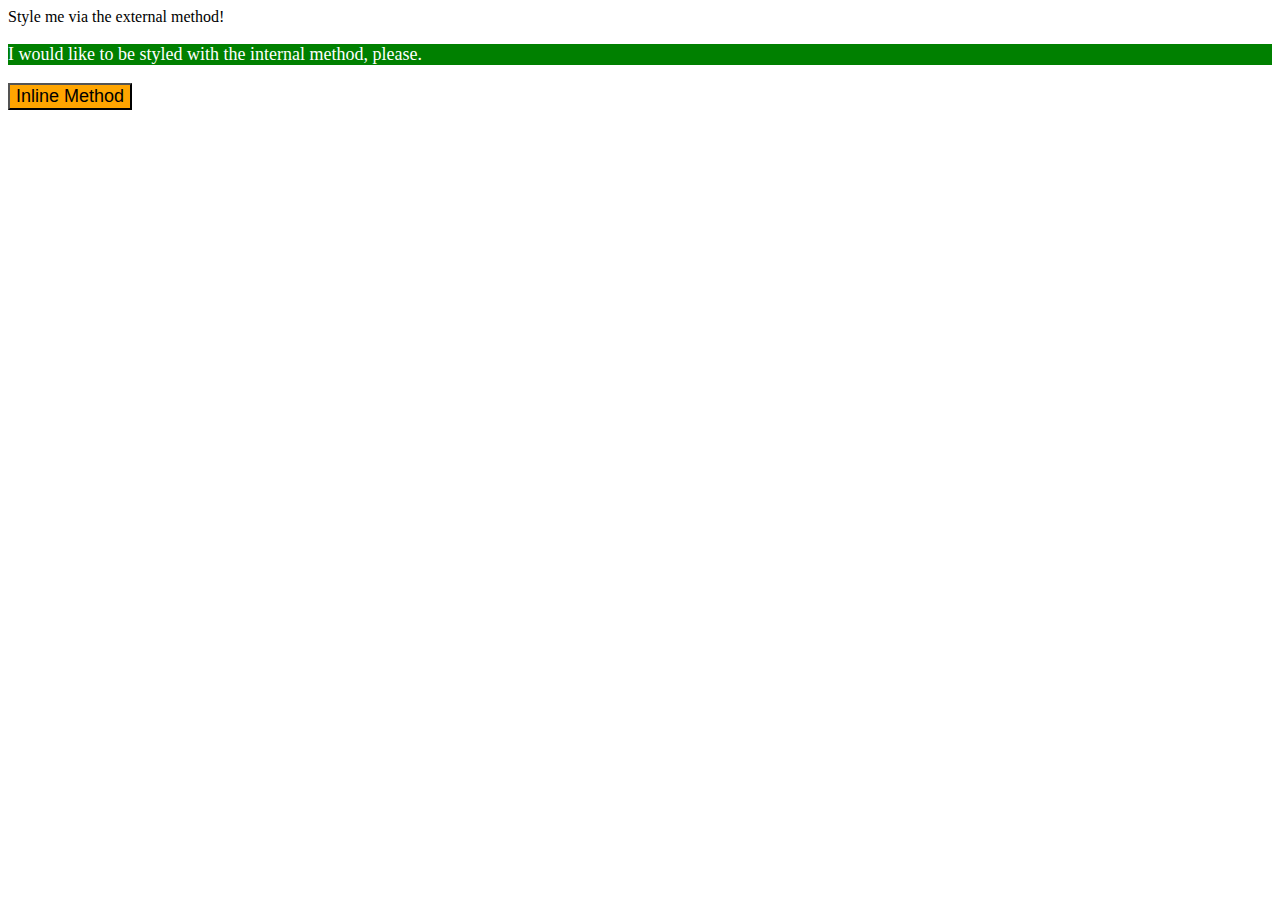
<file: foundations/01-css-methods/index.html>
<!DOCTYPE html>
<html lang="en">
  <head>
    <meta charset="UTF-8">
    <meta http-equiv="X-UA-Compatible" content="IE=edge">
    <meta name="viewport" content="width=device-width, initial-scale=1.0">
    <link rel="styleshhet" href="/home/vibhav/CSS/css-exercises/foundations/01-css-methods/styles.css">
    <title>Methods for Adding CSS</title>
    <style>
      p{
        color:white;
        background-color:green;
        font-size: 18px;
      }
    </style>
  </head>
  <body>
    <div>Style me via the external method!</div>
    <p>I would like to be styled with the internal method, please.</p>
    <button style="background-color:orange;font-size: 18px;">Inline Method</button>
  </body>
</html>
</file>
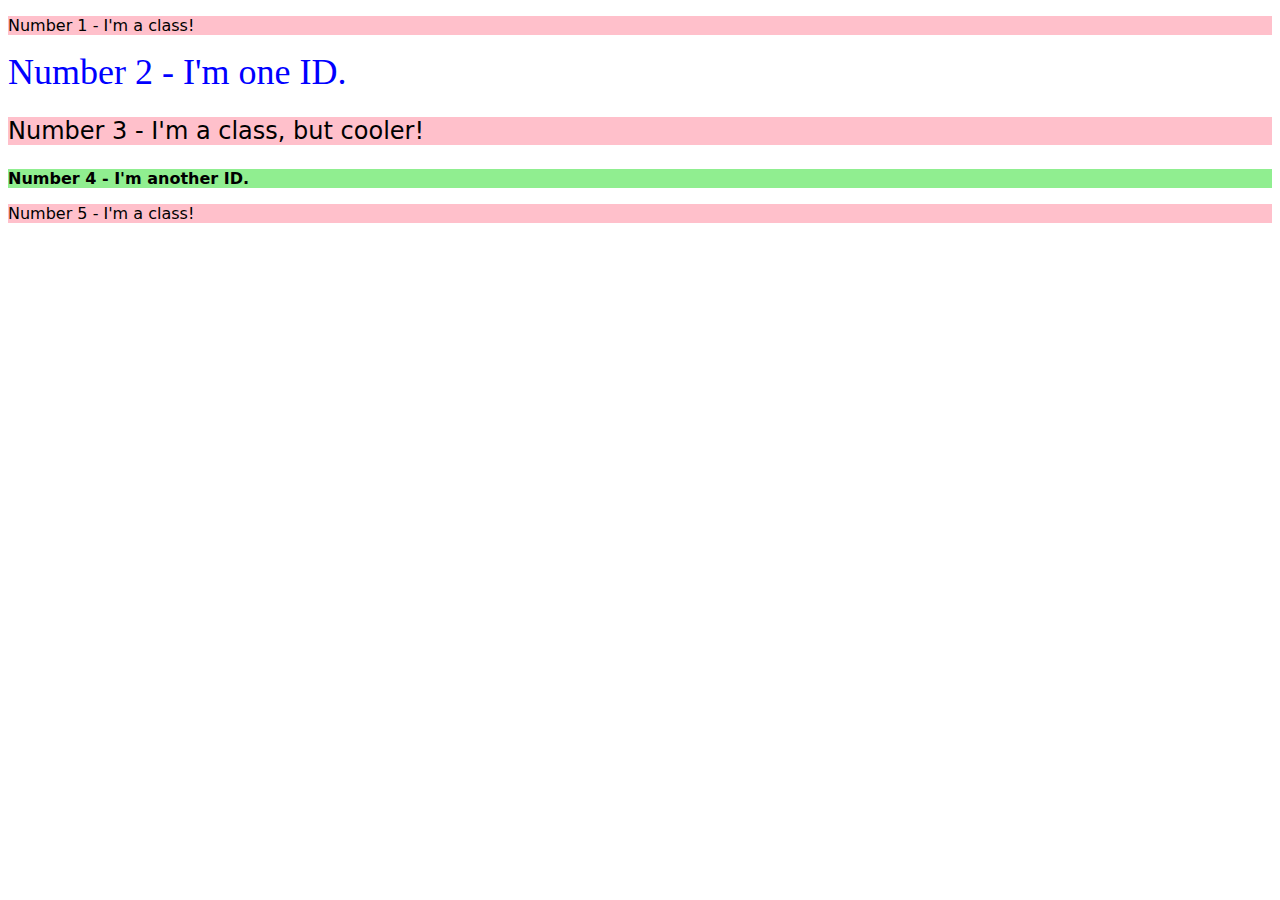
<file: foundations/02-class-id-selectors/index.html>
<!DOCTYPE html>
<html lang="en">
  <head>
    <meta charset="UTF-8">
    <meta http-equiv="X-UA-Compatible" content="IE=edge">
    <meta name="viewport" content="width=device-width, initial-scale=1.0">
    <title>Class and ID Selectors</title>
    <link rel="stylesheet" href="style.css">
  </head>
  <body>
    <p class="class">Number 1 - I'm a class!</p>
    <div id="two">Number 2 - I'm one ID.</div>
    <p class="class three">Number 3 - I'm a class, but cooler!</p>
    <div id="four" class="class">Number 4 - I'm another ID.</div>
    <p class="class">Number 5 - I'm a class!</p>
  </body>
</html>
</file>
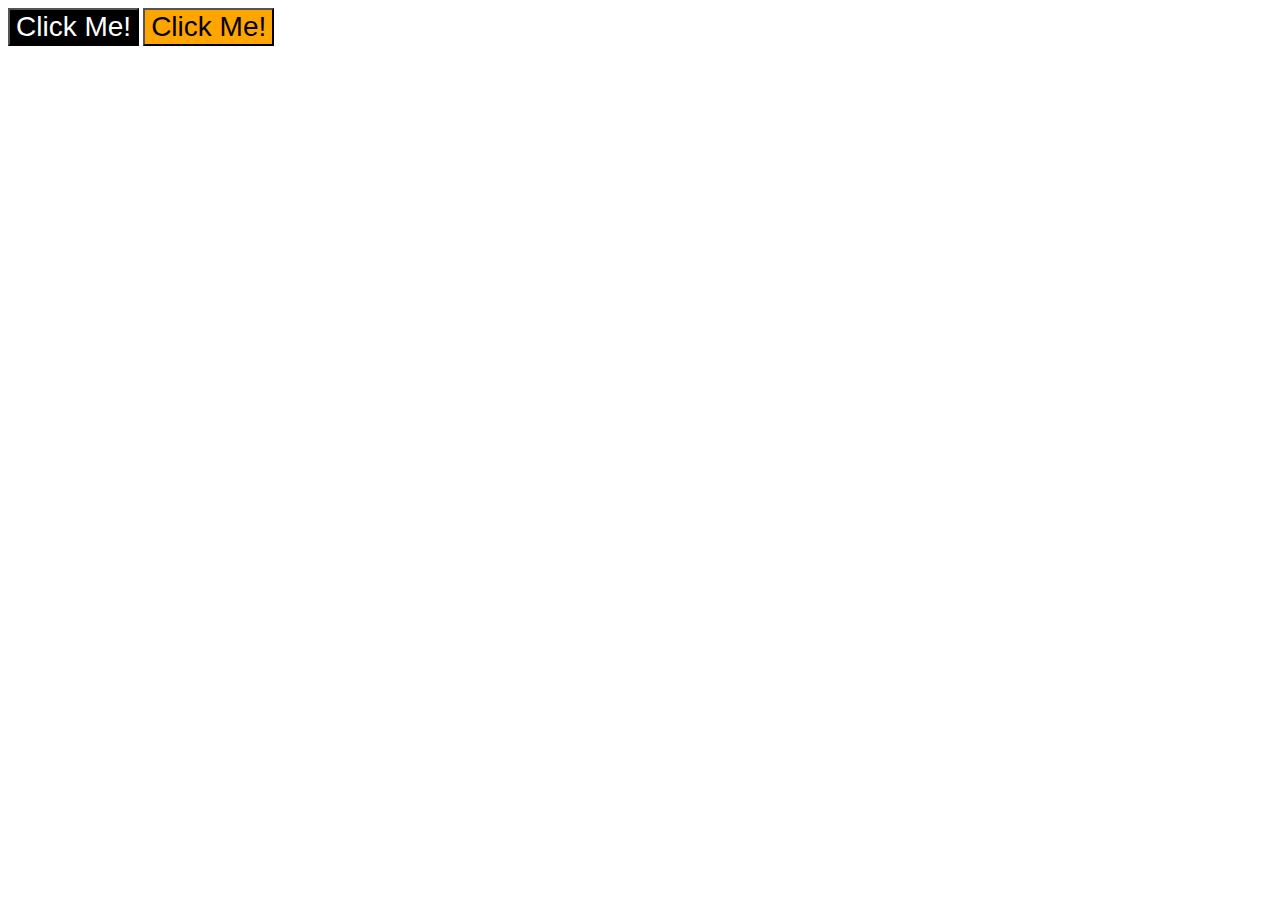
<file: foundations/03-grouping-selectors/index.html>
<!DOCTYPE html>
<html lang="en">
  <head>
    <meta charset="UTF-8">
    <meta http-equiv="X-UA-Compatible" content="IE=edge">
    <meta name="viewport" content="width=device-width, initial-scale=1.0">
    <title>Grouping Selectors</title>
    <link rel="stylesheet" href="style.css">
  </head>
  <body>
    <button class="one">Click Me!</button>
    <button class="second">Click Me!</button>
  </body>
</html>
</file>
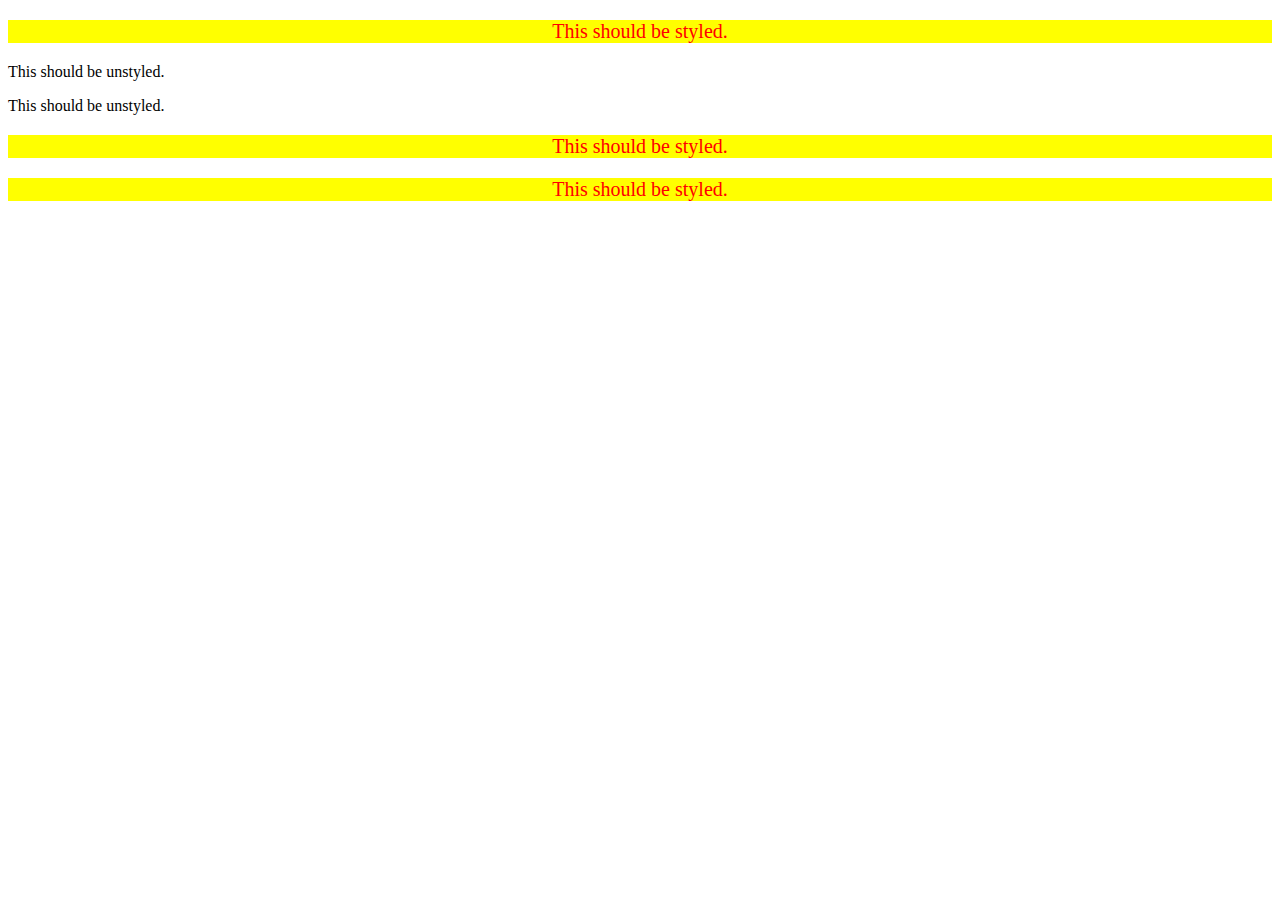
<file: foundations/05-descendant-combinator/index.html>
<!DOCTYPE html>
<html lang="en">
  <head>
    <meta charset="UTF-8">
    <meta http-equiv="X-UA-Compatible" content="IE=edge">
    <meta name="viewport" content="width=device-width, initial-scale=1.0">
    <title>Descendant Combinator</title>
    <link rel="stylesheet" href="style.css">
  </head>
  <body>
    <div class="one">
      <p class="one two">This should be styled.</p>
    </div>
    <p class="two">This should be unstyled.</p>
    <p class="two">This should be unstyled.</p>
    <div class="one">
      <p class="one two">This should be styled.</p>
      <p class="one two">This should be styled.</p>
    </div>
  </body>
</html>
</file>
<file: foundations/02-class-id-selectors/style.css>
.class{
    background-color: pink;
    font-family: Verdana,"DejaVu Sans", sans-serif;
}
#two{
    color: blue;
    font-size: 36px;
}
.three{
    font-size: 24px;
}
#four{
    background-color: lightgreen;
    font-weight: bold;
}
</file>
<file: foundations/03-grouping-selectors/style.css>
.one{
   background-color: #000;
   color: #fff;
}
.second{
    background-color: #ffa500;
}
.one,
.second{
font-size: 28px;
font-family: Helvetica,'Times New Roman', sans-serif;
}
</file>
<file: foundations/05-descendant-combinator/style.css>
.one.two{
    background-color: yellow;
    color: #ff0000;
    font-size: 20px;
    text-align: center;
}
</file>
